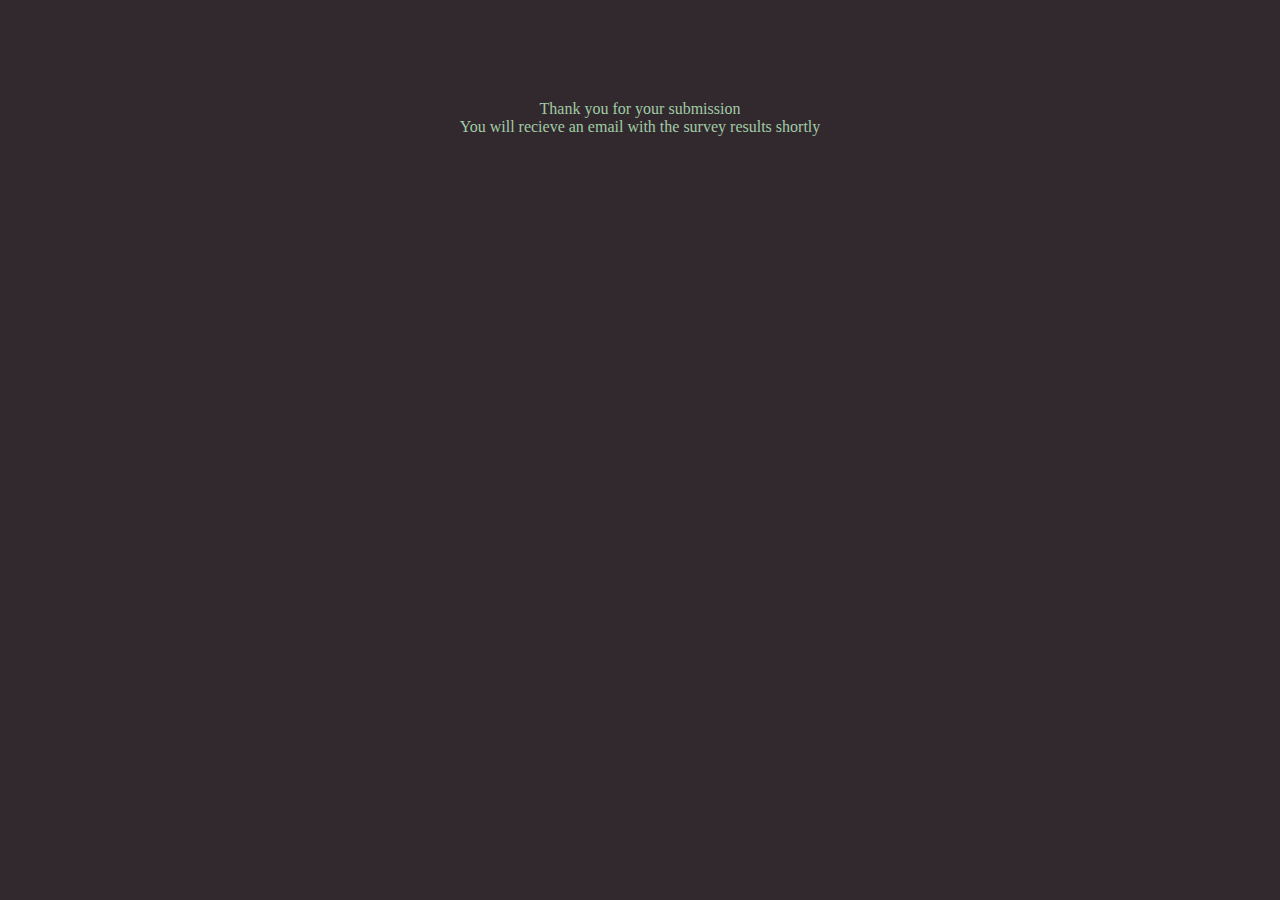
<file: templates/success.html>
<!DOCTYPE html>
<html lang="en">
  <title>Data Collector App</title>
  <head>
    <link href="../static/main.css" rel="stylesheet" />
  </head>
  <body>
    <div class="container">
      <p>
        Thank you for your submission <br />
        You will recieve an email with the survey results shortly
      </p>
    </div>
  </body>
</html>
</file>
<file: static/main.css>
html,
body {
  margin: 0;
  height: 100%;
}
.container {
  margin: 0 auto;
  width: 100%;
  height: 100%;
  background-color: #32292f;
  color: #a1cca5;
  overflow: hidden;
  text-align: center;
}

.container h1 {
  font-family: Arial, Helvetica, sans-serif;
  font-size: 30px;
  color: #bbb5bd;
  margin-top: 80px;
}

.container form {
  margin: 20px;
}

.container input {
  width: 350px;
  height: 50px;
  font-size: 15px;
  margin: 2px;
  padding: 15px;
  transition: all 0.2s ease-in;
}

.container button {
  width: 70px;
  height: 30px;
  background-color: #f9f8f8;
  color: #32292f;
  margin: 3px;
}

.container p {
  margin: 100px;
}

.message {
  font-size: 15px;
  color: #ff9999;
  font-family: Arial, Helvetica, sans-serif;
}
</file>
